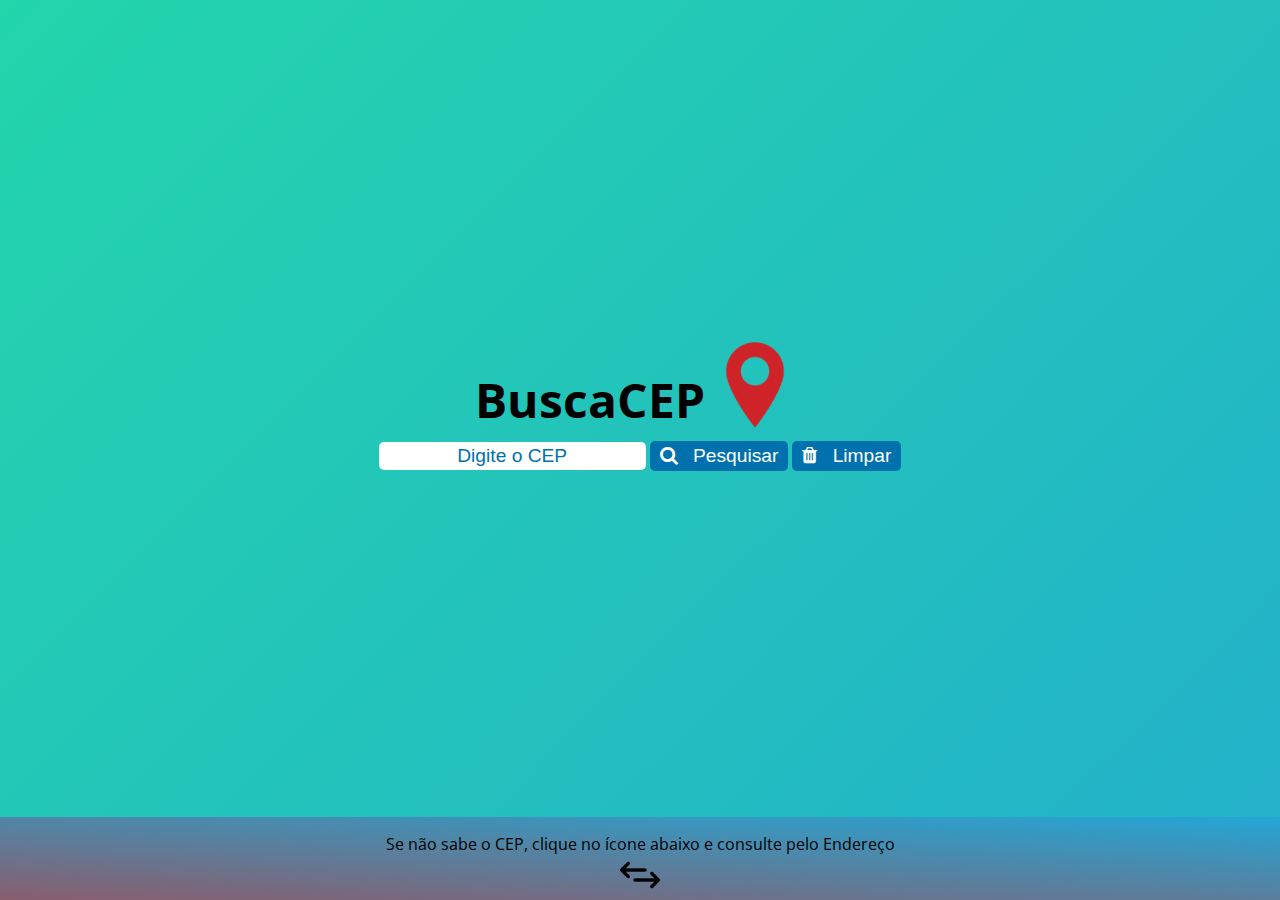
<file: index.html>
<!DOCTYPE html>
<html>
  <head>
    <title>Viacep</title>
    <meta charset="UTF-8" />
    <meta name="viewport" content="width=device-width, initial-scale=1.0" />
    <link
      rel="stylesheet"
      href="https://cdnjs.cloudflare.com/ajax/libs/font-awesome/4.7.0/css/font-awesome.min.css"
    />
    <link href="./css/global.css" rel="stylesheet" />
    <link href="./css/index.css" rel="stylesheet" />
  </head>

  <body>
    <div class="title">
      <h1>BuscaCEP</h1>

      <img
        id="img-title"
        src="./images/location.png"
        alt="location"
        width="100"
        height="100"
      />
    </div>

    <form>
      <p class="alert"></p>
      <div>
        <input
          type="text"
          name="cep"
          placeholder="Digite o CEP"
          maxlength="9"
          autofocus
          required
        />

        <button type="submit">
          <i class="fa fa-search"></i>
          Pesquisar
        </button>

        <button id="reset-button" type="reset">
          <i class="fa fa-trash"></i>
          Limpar
        </button>
      </div>
    </form>

    <table id="table" class="hide-table">
      <thead>
        <tr>
          <th>Cep</th>
          <th>Logradouro</th>
          <th>Complemento</th>
          <th>Bairro</th>
          <th>Localidade</th>
          <th>UF</th>
          <th>IBGE</th>
          <th>GIA</th>
          <th>DDD</th>
          <th>SIAFI</th>
        </tr>
      </thead>

      <tbody id="tbody"></tbody>
    </table>

    <footer>
      <p>Se não sabe o CEP, clique no ícone abaixo e consulte pelo Endereço</p>

      <a href="./pages/addressCep/addressCep.html">
        <img
          src="./images/swap.png"
          width="40"
          alt="troca"
          title="Buscar Cep pelo Endereço"
        />
      </a>
    </footer>

    <script type="module" src="./js/scripts/index.js"></script>
  </body>
</html>
</file>
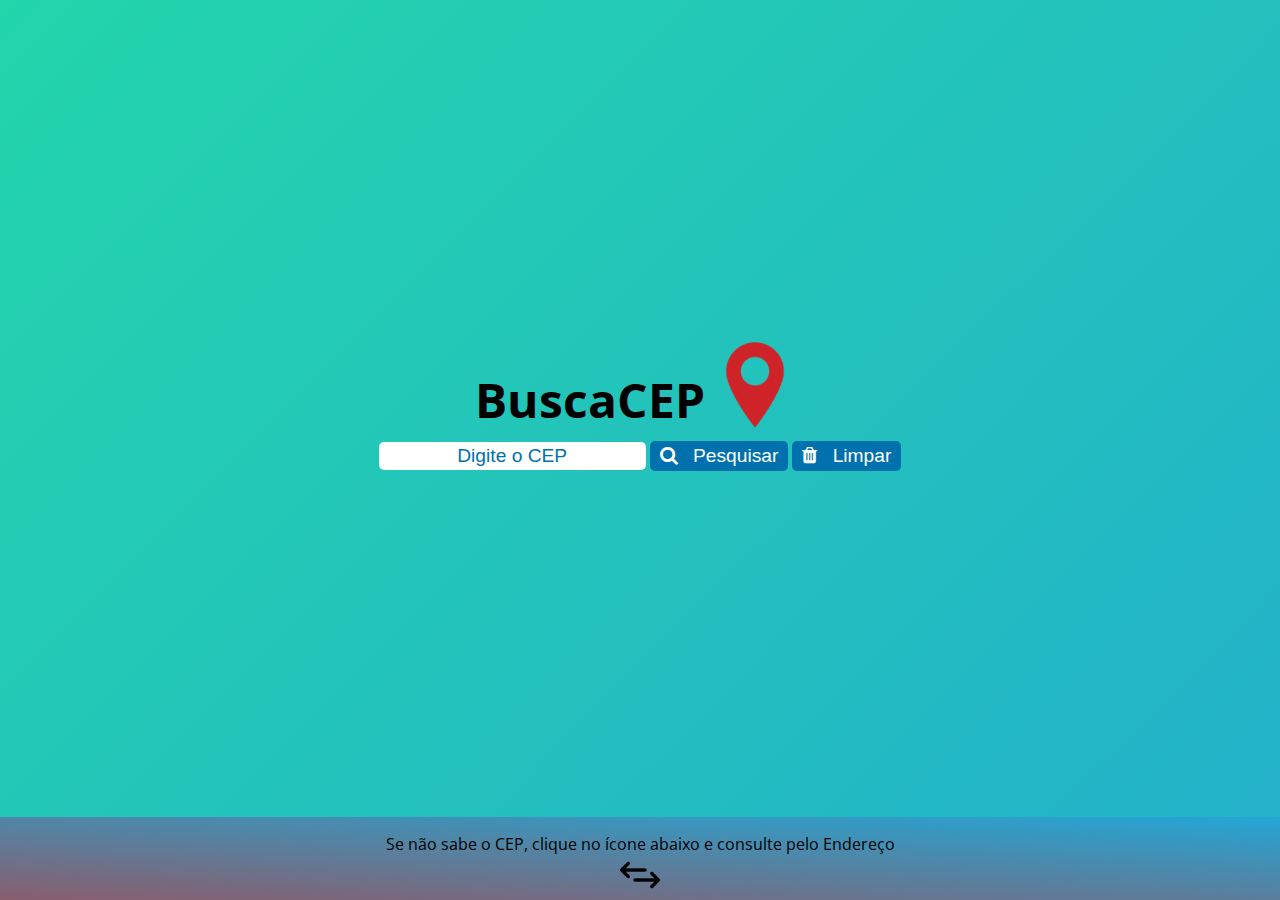
<file: pages/index/index.html>
<!DOCTYPE html>
<html>
  <head>
    <title>Viacep</title>
    <meta charset="UTF-8" />
    <meta name="viewport" content="width=device-width, initial-scale=1.0" />
    <link
      rel="stylesheet"
      href="https://cdnjs.cloudflare.com/ajax/libs/font-awesome/4.7.0/css/font-awesome.min.css"
    />
    <link href="../../css/global.css" rel="stylesheet" />
    <link href="../../css/index.css" rel="stylesheet" />
  </head>

  <body>
    <div class="title">
      <h1>BuscaCEP</h1>

      <img
        id="img-title"
        src="../../images/location.png"
        alt="location"
        width="100"
        height="100"
      />
    </div>

    <form>
      <p class="alert"></p>
      <div>
        <input
          type="text"
          name="cep"
          placeholder="Digite o CEP"
          maxlength="9"
          autofocus
          required
        />

        <button type="submit">
          <i class="fa fa-search"></i>
          Pesquisar
        </button>

        <button id="reset-button" type="reset">
          <i class="fa fa-trash"></i>
          Limpar
        </button>
      </div>
    </form>

    <table id="table" class="hide-table">
      <thead>
        <tr>
          <th>Cep</th>
          <th>Logradouro</th>
          <th>Complemento</th>
          <th>Bairro</th>
          <th>Localidade</th>
          <th>UF</th>
          <th>IBGE</th>
          <th>GIA</th>
          <th>DDD</th>
          <th>SIAFI</th>
        </tr>
      </thead>

      <tbody id="tbody"></tbody>
    </table>

    <footer>
      <p>Se não sabe o CEP, clique no ícone abaixo e consulte pelo Endereço</p>

      <a href="../addressCep/addressCep.html">
        <img
          src="../../images/swap.png"
          width="40"
          alt="troca"
          title="Buscar Cep pelo Endereço"
        />
      </a>
    </footer>

    <script type="module" src="../../js/scripts/index.js"></script>
  </body>
</html>
</file>
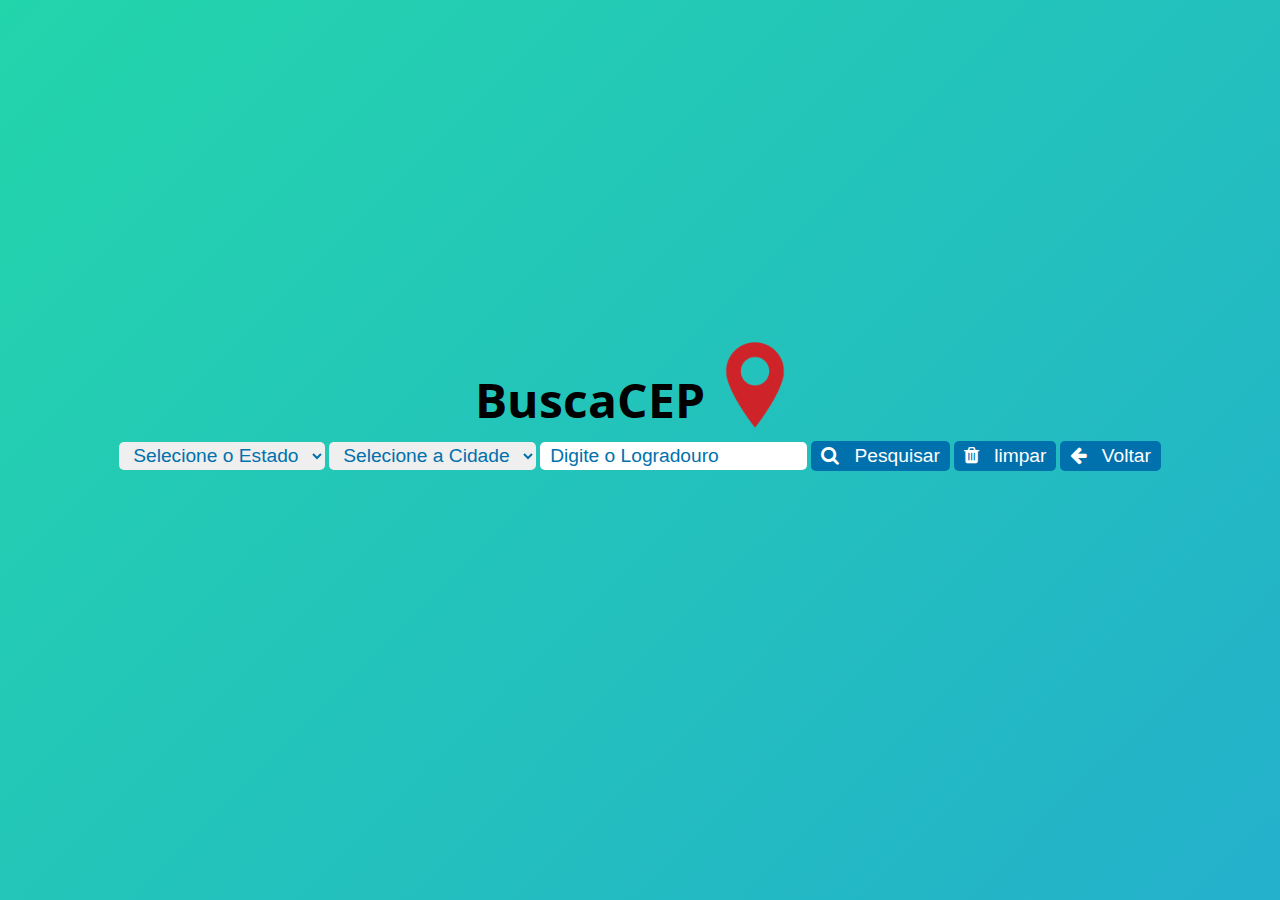
<file: pages/addressCep/addressCep.html>
<!DOCTYPE html>
<html>
  <head>
    <title>Viacep</title>
    <meta charset="UTF-8" />
    <meta name="viewport" content="width=device-width, initial-scale=1.0" />
    <link
      rel="stylesheet"
      href="https://cdnjs.cloudflare.com/ajax/libs/font-awesome/4.7.0/css/font-awesome.min.css"
    />
    <link href="../../css/global.css" rel="stylesheet" />
    <link href="../../css/address.css" rel="stylesheet" />
  </head>

  <body>
    <div class="title">
      <h1>BuscaCEP</h1>
      <img
        id="img-title"
        src="../../images/location.png"
        alt="location"
        width="100"
        height="100"
      />
    </div>

    <form>
      <p class="alert"></p>

      <div>
        <select id="select-uf" name="select-uf" required>
          <option value="" disabled selected>Selecione o Estado</option>
        </select>

        <select id="select-city" name="select-city" required>
          <option value="" disabled selected>Selecione a Cidade</option>
        </select>

        <input
          type="text"
          name="publicPlace"
          placeholder="Digite o Logradouro"
          required
        />

        <button type="submit">
          <i class="fa fa-search"></i>
          Pesquisar
        </button>

        <button id="reset-button" type="reset">
          <i class="fa fa-trash"></i>
          limpar
        </button>

        <a href="../../index.html">
          <button type="button">
            <i class="fa fa-arrow-left"></i>
            Voltar
          </button>
        </a>
      </div>
    </form>

    <div class="scroll-table">
      <table id="table" class="hide-table">
        <thead>
          <tr>
            <th>Cep</th>
            <th>Logradouro</th>
            <th>Complemento</th>
            <th>Bairro</th>
            <th>Localidade</th>
            <th>UF</th>
            <th>IBGE</th>
            <th>GIA</th>
            <th>DDD</th>
            <th>SIAFI</th>
          </tr>
        </thead>

        <tbody id="tbody"></tbody>
      </table>
    </div>

    <script type="module" src="../../js/scripts/addressCep.js"></script>
  </body>
</html>
</file>
<file: css/global.css>
@import url('https://fonts.googleapis.com/css2?family=Open+Sans:wght@500&family=Roboto:wght@100&display=swap');

body {
    display: flex;
    flex-direction: column;
    align-items: center;
    justify-content: center;
    font-family: 'Open Sans', sans-serif;
    background: linear-gradient(-45deg, #ee7752, #885e6e, #23a6d5, #23d5ab);
    background-size: 400% 400%;
    animation: gradient 15s ease infinite;
    height: 90vh;
}

@keyframes gradient {
    0% {
        background-position: 0% 50%;
    }

    50% {
        background-position: 100% 50%;
    }

    100% {
        background-position: 0% 50%;
    }
}

.title {
    display: inline-flex;
    height: 90px;
}

.title h1 {
    font-size: 3rem;
    font-weight: bold;
}

.alert-danger {
    border-radius: 5px;
    text-align: center;
    color: #721c24;
    background: #f8d7da;
}

input {
    height: 20px;
    font-size: 1.2rem;
    padding: 4px 10px;
    border-radius: 5px;
    border: none;
}

input:focus {
    box-shadow: none;
    outline: 0;
}

input::placeholder {
    color: #0071ad;
}

button {
    height: 30px;
    background-color: #0071ad;
    border: none;
    border-radius: 5px;
    color: white;
    padding: 4px 10px;
    text-align: center;
    text-decoration: none;
    display: inline-block;
    font-size: 1.2rem;
    cursor: pointer;
}

i {
    margin-right: 10px;
}

th {
    background-color: #0071ad;
    color: #fff;
    padding: 4px 10px;
    text-align: center;
}

th:first-child {
    border-top-left-radius: 10px;
}

th:last-child {
    border-top-right-radius: 10px;
}

td {
    background-color: transparent;
    padding: 4px 10px;
    text-align: center;
}

td:first-child {
    width: 100px;
}

.hide-table {
    visibility: collapse;
}

.show-table {
    visibility: visible;
}

@media screen and (max-width: 800px) {
    form {
        display: flex;
        flex-direction: column;
        justify-content: center;
    }

    input {
        height: 35px;
        font-size: 1.3rem;
    }

    button {
        height: 45px;
        font-size: 1.3rem;
    }

    table {
        width: 100%;
    }

    thead {
        display: none;
    }

    td {
        display: flex;
        justify-content: space-between;
        text-align: right;
        width: inherit !important;
        background: linear-gradient(135deg, #0071ad, transparent);
    }

    td::before {
        content: attr(data-title);
        display: flex;
        justify-content: space-between;
        width: 35%;
        font-weight: bold;
        color: #fff;
    }
}
</file>
<file: css/index.css>
input {
    text-align: center;
}

table {
    border-collapse: collapse;
    margin-top: 20px;
}

footer {
    position: fixed;
    bottom: 0;
    text-align: center;
    background: linear-gradient(3deg, #885e6e, #23a6d5);
    width: 100%;
}

footer p {
    margin-bottom: 0;
}

@media screen and (max-width: 800px) {
    form div {
        text-align: center;
    }

    input {
        width: 90vw;
    }

    button {
        margin: 10px;
    }

    .table-alignment {
        width: 100%;
    }
}
</file>
<file: css/address.css>
select {
    height: 28px;
    font-size: 1.2rem;
    padding: 2px 10px;
    border-radius: 5px;
    border: none;
    color: #0071ad;
}

.scroll-table {
    overflow: auto;
    margin-top: 20px;
    scrollbar-width: thin;
    scrollbar-color: #000 transparent;
}

.scroll-table::-webkit-scrollbar {
    width: 5px;
}

.scroll-table::-webkit-scrollbar-track {
    background: transparent;
    padding: 2px;
}

.scroll-table::-webkit-scrollbar-thumb {
    background: #262626;
    border-radius: 2px;
}

table {
    border-collapse: collapse;
}

thead th {
    position: sticky;
    top: 0;
}

@media screen and (max-width: 800px) {
    form div {
        text-align: center;
    }

    select {
        width: 95vw;
        height: 35px;
        font-size: 1.3rem;
        margin: 10px;
        padding: 4px 10px;
    }

    input {
        width: 90vw;
        margin: 10px;
    }

    button {
        margin: 5px;
    }

    .scroll-table {
        width: 100%;
    }

    td:nth-child(10n) {
        margin-bottom: 10px;
    }
}
</file>
